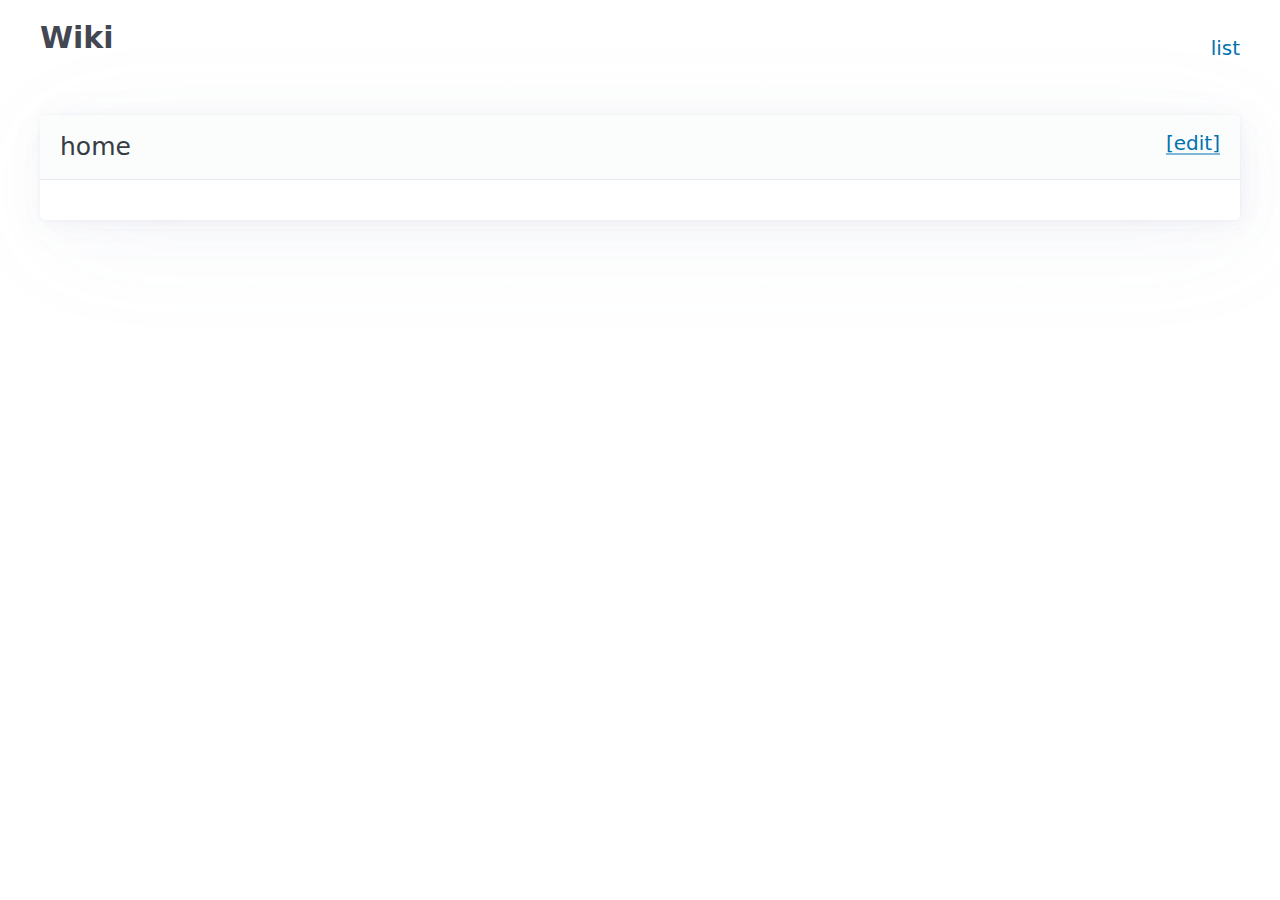
<file: 03_wiki/static/index.html>
<html>
<head>
	<link rel="stylesheet" href="lib/pico.min.css">
	<link rel="stylesheet" href="app.css">
</head>
<body>
	<script src="lib/mithril.js"></script>
	<script src="app.js"></script>
</body>
</html>
</file>
<file: 03_wiki/static/app.css>
body > main > article > header {
	display: flex;
	justify-content: space-between;
}
body > main > article > header > span {
	font-size: 25px;
	font-style: bold;
}
</file>
<file: 03_wiki/static/lib/pico.min.css>
@charset "UTF-8";/*!
 * Pico CSS ✨ v2.0.6 (https://picocss.com)
 * Copyright 2019-2024 - Licensed under MIT
 */:root{--pico-font-family-emoji:"Apple Color Emoji","Segoe UI Emoji","Segoe UI Symbol","Noto Color Emoji";--pico-font-family-sans-serif:system-ui,"Segoe UI",Roboto,Oxygen,Ubuntu,Cantarell,Helvetica,Arial,"Helvetica Neue",sans-serif,var(--pico-font-family-emoji);--pico-font-family-monospace:ui-monospace,SFMono-Regular,"SF Mono",Menlo,Consolas,"Liberation Mono",monospace,var(--pico-font-family-emoji);--pico-font-family:var(--pico-font-family-sans-serif);--pico-line-height:1.5;--pico-font-weight:400;--pico-font-size:100%;--pico-text-underline-offset:0.1rem;--pico-border-radius:0.25rem;--pico-border-width:0.0625rem;--pico-outline-width:0.125rem;--pico-transition:0.2s ease-in-out;--pico-spacing:1rem;--pico-typography-spacing-vertical:1rem;--pico-block-spacing-vertical:var(--pico-spacing);--pico-block-spacing-horizontal:var(--pico-spacing);--pico-grid-column-gap:var(--pico-spacing);--pico-grid-row-gap:var(--pico-spacing);--pico-form-element-spacing-vertical:0.75rem;--pico-form-element-spacing-horizontal:1rem;--pico-group-box-shadow:0 0 0 rgba(0, 0, 0, 0);--pico-group-box-shadow-focus-with-button:0 0 0 var(--pico-outline-width) var(--pico-primary-focus);--pico-group-box-shadow-focus-with-input:0 0 0 0.0625rem var(--pico-form-element-border-color);--pico-modal-overlay-backdrop-filter:blur(0.375rem);--pico-nav-element-spacing-vertical:1rem;--pico-nav-element-spacing-horizontal:0.5rem;--pico-nav-link-spacing-vertical:0.5rem;--pico-nav-link-spacing-horizontal:0.5rem;--pico-nav-breadcrumb-divider:">";--pico-icon-checkbox:url("data:image/svg+xml,%3Csvg xmlns='http://www.w3.org/2000/svg' width='24' height='24' viewBox='0 0 24 24' fill='none' stroke='rgb(255, 255, 255)' stroke-width='4' stroke-linecap='round' stroke-linejoin='round'%3E%3Cpolyline points='20 6 9 17 4 12'%3E%3C/polyline%3E%3C/svg%3E");--pico-icon-minus:url("data:image/svg+xml,%3Csvg xmlns='http://www.w3.org/2000/svg' width='24' height='24' viewBox='0 0 24 24' fill='none' stroke='rgb(255, 255, 255)' stroke-width='4' stroke-linecap='round' stroke-linejoin='round'%3E%3Cline x1='5' y1='12' x2='19' y2='12'%3E%3C/line%3E%3C/svg%3E");--pico-icon-chevron:url("data:image/svg+xml,%3Csvg xmlns='http://www.w3.org/2000/svg' width='24' height='24' viewBox='0 0 24 24' fill='none' stroke='rgb(136, 145, 164)' stroke-width='2' stroke-linecap='round' stroke-linejoin='round'%3E%3Cpolyline points='6 9 12 15 18 9'%3E%3C/polyline%3E%3C/svg%3E");--pico-icon-date:url("data:image/svg+xml,%3Csvg xmlns='http://www.w3.org/2000/svg' width='24' height='24' viewBox='0 0 24 24' fill='none' stroke='rgb(136, 145, 164)' stroke-width='2' stroke-linecap='round' stroke-linejoin='round'%3E%3Crect x='3' y='4' width='18' height='18' rx='2' ry='2'%3E%3C/rect%3E%3Cline x1='16' y1='2' x2='16' y2='6'%3E%3C/line%3E%3Cline x1='8' y1='2' x2='8' y2='6'%3E%3C/line%3E%3Cline x1='3' y1='10' x2='21' y2='10'%3E%3C/line%3E%3C/svg%3E");--pico-icon-time:url("data:image/svg+xml,%3Csvg xmlns='http://www.w3.org/2000/svg' width='24' height='24' viewBox='0 0 24 24' fill='none' stroke='rgb(136, 145, 164)' stroke-width='2' stroke-linecap='round' stroke-linejoin='round'%3E%3Ccircle cx='12' cy='12' r='10'%3E%3C/circle%3E%3Cpolyline points='12 6 12 12 16 14'%3E%3C/polyline%3E%3C/svg%3E");--pico-icon-search:url("data:image/svg+xml,%3Csvg xmlns='http://www.w3.org/2000/svg' width='24' height='24' viewBox='0 0 24 24' fill='none' stroke='rgb(136, 145, 164)' stroke-width='1.5' stroke-linecap='round' stroke-linejoin='round'%3E%3Ccircle cx='11' cy='11' r='8'%3E%3C/circle%3E%3Cline x1='21' y1='21' x2='16.65' y2='16.65'%3E%3C/line%3E%3C/svg%3E");--pico-icon-close:url("data:image/svg+xml,%3Csvg xmlns='http://www.w3.org/2000/svg' width='24' height='24' viewBox='0 0 24 24' fill='none' stroke='rgb(136, 145, 164)' stroke-width='3' stroke-linecap='round' stroke-linejoin='round'%3E%3Cline x1='18' y1='6' x2='6' y2='18'%3E%3C/line%3E%3Cline x1='6' y1='6' x2='18' y2='18'%3E%3C/line%3E%3C/svg%3E");--pico-icon-loading:url("data:image/svg+xml,%3Csvg fill='none' height='24' width='24' viewBox='0 0 24 24' xmlns='http://www.w3.org/2000/svg' %3E%3Cstyle%3E g %7B animation: rotate 2s linear infinite; transform-origin: center center; %7D circle %7B stroke-dasharray: 75,100; stroke-dashoffset: -5; animation: dash 1.5s ease-in-out infinite; stroke-linecap: round; %7D @keyframes rotate %7B 0%25 %7B transform: rotate(0deg); %7D 100%25 %7B transform: rotate(360deg); %7D %7D @keyframes dash %7B 0%25 %7B stroke-dasharray: 1,100; stroke-dashoffset: 0; %7D 50%25 %7B stroke-dasharray: 44.5,100; stroke-dashoffset: -17.5; %7D 100%25 %7B stroke-dasharray: 44.5,100; stroke-dashoffset: -62; %7D %7D %3C/style%3E%3Cg%3E%3Ccircle cx='12' cy='12' r='10' fill='none' stroke='rgb(136, 145, 164)' stroke-width='4' /%3E%3C/g%3E%3C/svg%3E")}@media (min-width:576px){:root{--pico-font-size:106.25%}}@media (min-width:768px){:root{--pico-font-size:112.5%}}@media (min-width:1024px){:root{--pico-font-size:118.75%}}@media (min-width:1280px){:root{--pico-font-size:125%}}@media (min-width:1536px){:root{--pico-font-size:131.25%}}a{--pico-text-decoration:underline}a.contrast,a.secondary{--pico-text-decoration:underline}small{--pico-font-size:0.875em}h1,h2,h3,h4,h5,h6{--pico-font-weight:700}h1{--pico-font-size:2rem;--pico-line-height:1.125;--pico-typography-spacing-top:3rem}h2{--pico-font-size:1.75rem;--pico-line-height:1.15;--pico-typography-spacing-top:2.625rem}h3{--pico-font-size:1.5rem;--pico-line-height:1.175;--pico-typography-spacing-top:2.25rem}h4{--pico-font-size:1.25rem;--pico-line-height:1.2;--pico-typography-spacing-top:1.874rem}h5{--pico-font-size:1.125rem;--pico-line-height:1.225;--pico-typography-spacing-top:1.6875rem}h6{--pico-font-size:1rem;--pico-line-height:1.25;--pico-typography-spacing-top:1.5rem}tfoot td,tfoot th,thead td,thead th{--pico-font-weight:600;--pico-border-width:0.1875rem}code,kbd,pre,samp{--pico-font-family:var(--pico-font-family-monospace)}kbd{--pico-font-weight:bolder}:where(select,textarea),input:not([type=submit],[type=button],[type=reset],[type=checkbox],[type=radio],[type=file]){--pico-outline-width:0.0625rem}[type=search]{--pico-border-radius:5rem}[type=checkbox],[type=radio]{--pico-border-width:0.125rem}[type=checkbox][role=switch]{--pico-border-width:0.1875rem}details.dropdown summary:not([role=button]){--pico-outline-width:0.0625rem}nav details.dropdown summary:focus-visible{--pico-outline-width:0.125rem}[role=search]{--pico-border-radius:5rem}[role=group]:has(button.secondary:focus,[type=submit].secondary:focus,[type=button].secondary:focus,[role=button].secondary:focus),[role=search]:has(button.secondary:focus,[type=submit].secondary:focus,[type=button].secondary:focus,[role=button].secondary:focus){--pico-group-box-shadow-focus-with-button:0 0 0 var(--pico-outline-width) var(--pico-secondary-focus)}[role=group]:has(button.contrast:focus,[type=submit].contrast:focus,[type=button].contrast:focus,[role=button].contrast:focus),[role=search]:has(button.contrast:focus,[type=submit].contrast:focus,[type=button].contrast:focus,[role=button].contrast:focus){--pico-group-box-shadow-focus-with-button:0 0 0 var(--pico-outline-width) var(--pico-contrast-focus)}[role=group] [role=button],[role=group] [type=button],[role=group] [type=submit],[role=group] button,[role=search] [role=button],[role=search] [type=button],[role=search] [type=submit],[role=search] button{--pico-form-element-spacing-horizontal:2rem}details summary[role=button]:not(.outline)::after{filter:brightness(0) invert(1)}[aria-busy=true]:not(input,select,textarea):is(button,[type=submit],[type=button],[type=reset],[role=button]):not(.outline)::before{filter:brightness(0) invert(1)}:root:not([data-theme=dark]),[data-theme=light]{--pico-background-color:#fff;--pico-color:#373c44;--pico-text-selection-color:rgba(2, 154, 232, 0.25);--pico-muted-color:#646b79;--pico-muted-border-color:#e7eaf0;--pico-primary:#0172ad;--pico-primary-background:#0172ad;--pico-primary-border:var(--pico-primary-background);--pico-primary-underline:rgba(1, 114, 173, 0.5);--pico-primary-hover:#015887;--pico-primary-hover-background:#02659a;--pico-primary-hover-border:var(--pico-primary-hover-background);--pico-primary-hover-underline:var(--pico-primary-hover);--pico-primary-focus:rgba(2, 154, 232, 0.5);--pico-primary-inverse:#fff;--pico-secondary:#5d6b89;--pico-secondary-background:#525f7a;--pico-secondary-border:var(--pico-secondary-background);--pico-secondary-underline:rgba(93, 107, 137, 0.5);--pico-secondary-hover:#48536b;--pico-secondary-hover-background:#48536b;--pico-secondary-hover-border:var(--pico-secondary-hover-background);--pico-secondary-hover-underline:var(--pico-secondary-hover);--pico-secondary-focus:rgba(93, 107, 137, 0.25);--pico-secondary-inverse:#fff;--pico-contrast:#181c25;--pico-contrast-background:#181c25;--pico-contrast-border:var(--pico-contrast-background);--pico-contrast-underline:rgba(24, 28, 37, 0.5);--pico-contrast-hover:#000;--pico-contrast-hover-background:#000;--pico-contrast-hover-border:var(--pico-contrast-hover-background);--pico-contrast-hover-underline:var(--pico-secondary-hover);--pico-contrast-focus:rgba(93, 107, 137, 0.25);--pico-contrast-inverse:#fff;--pico-box-shadow:0.0145rem 0.029rem 0.174rem rgba(129, 145, 181, 0.01698),0.0335rem 0.067rem 0.402rem rgba(129, 145, 181, 0.024),0.0625rem 0.125rem 0.75rem rgba(129, 145, 181, 0.03),0.1125rem 0.225rem 1.35rem rgba(129, 145, 181, 0.036),0.2085rem 0.417rem 2.502rem rgba(129, 145, 181, 0.04302),0.5rem 1rem 6rem rgba(129, 145, 181, 0.06),0 0 0 0.0625rem rgba(129, 145, 181, 0.015);--pico-h1-color:#2d3138;--pico-h2-color:#373c44;--pico-h3-color:#424751;--pico-h4-color:#4d535e;--pico-h5-color:#5c6370;--pico-h6-color:#646b79;--pico-mark-background-color:#fde7c0;--pico-mark-color:#0f1114;--pico-ins-color:#1d6a54;--pico-del-color:#883935;--pico-blockquote-border-color:var(--pico-muted-border-color);--pico-blockquote-footer-color:var(--pico-muted-color);--pico-button-box-shadow:0 0 0 rgba(0, 0, 0, 0);--pico-button-hover-box-shadow:0 0 0 rgba(0, 0, 0, 0);--pico-table-border-color:var(--pico-muted-border-color);--pico-table-row-stripped-background-color:rgba(111, 120, 135, 0.0375);--pico-code-background-color:#f3f5f7;--pico-code-color:#646b79;--pico-code-kbd-background-color:var(--pico-color);--pico-code-kbd-color:var(--pico-background-color);--pico-form-element-background-color:#fbfcfc;--pico-form-element-selected-background-color:#dfe3eb;--pico-form-element-border-color:#cfd5e2;--pico-form-element-color:#23262c;--pico-form-element-placeholder-color:var(--pico-muted-color);--pico-form-element-active-background-color:#fff;--pico-form-element-active-border-color:var(--pico-primary-border);--pico-form-element-focus-color:var(--pico-primary-border);--pico-form-element-disabled-opacity:0.5;--pico-form-element-invalid-border-color:#b86a6b;--pico-form-element-invalid-active-border-color:#c84f48;--pico-form-element-invalid-focus-color:var(--pico-form-element-invalid-active-border-color);--pico-form-element-valid-border-color:#4c9b8a;--pico-form-element-valid-active-border-color:#279977;--pico-form-element-valid-focus-color:var(--pico-form-element-valid-active-border-color);--pico-switch-background-color:#bfc7d9;--pico-switch-checked-background-color:var(--pico-primary-background);--pico-switch-color:#fff;--pico-switch-thumb-box-shadow:0 0 0 rgba(0, 0, 0, 0);--pico-range-border-color:#dfe3eb;--pico-range-active-border-color:#bfc7d9;--pico-range-thumb-border-color:var(--pico-background-color);--pico-range-thumb-color:var(--pico-secondary-background);--pico-range-thumb-active-color:var(--pico-primary-background);--pico-accordion-border-color:var(--pico-muted-border-color);--pico-accordion-active-summary-color:var(--pico-primary-hover);--pico-accordion-close-summary-color:var(--pico-color);--pico-accordion-open-summary-color:var(--pico-muted-color);--pico-card-background-color:var(--pico-background-color);--pico-card-border-color:var(--pico-muted-border-color);--pico-card-box-shadow:var(--pico-box-shadow);--pico-card-sectioning-background-color:#fbfcfc;--pico-dropdown-background-color:#fff;--pico-dropdown-border-color:#eff1f4;--pico-dropdown-box-shadow:var(--pico-box-shadow);--pico-dropdown-color:var(--pico-color);--pico-dropdown-hover-background-color:#eff1f4;--pico-loading-spinner-opacity:0.5;--pico-modal-overlay-background-color:rgba(232, 234, 237, 0.75);--pico-progress-background-color:#dfe3eb;--pico-progress-color:var(--pico-primary-background);--pico-tooltip-background-color:var(--pico-contrast-background);--pico-tooltip-color:var(--pico-contrast-inverse);--pico-icon-valid:url("data:image/svg+xml,%3Csvg xmlns='http://www.w3.org/2000/svg' width='24' height='24' viewBox='0 0 24 24' fill='none' stroke='rgb(76, 155, 138)' stroke-width='2' stroke-linecap='round' stroke-linejoin='round'%3E%3Cpolyline points='20 6 9 17 4 12'%3E%3C/polyline%3E%3C/svg%3E");--pico-icon-invalid:url("data:image/svg+xml,%3Csvg xmlns='http://www.w3.org/2000/svg' width='24' height='24' viewBox='0 0 24 24' fill='none' stroke='rgb(200, 79, 72)' stroke-width='2' stroke-linecap='round' stroke-linejoin='round'%3E%3Ccircle cx='12' cy='12' r='10'%3E%3C/circle%3E%3Cline x1='12' y1='8' x2='12' y2='12'%3E%3C/line%3E%3Cline x1='12' y1='16' x2='12.01' y2='16'%3E%3C/line%3E%3C/svg%3E");color-scheme:light}:root:not([data-theme=dark]) input:is([type=submit],[type=button],[type=reset],[type=checkbox],[type=radio],[type=file]),[data-theme=light] input:is([type=submit],[type=button],[type=reset],[type=checkbox],[type=radio],[type=file]){--pico-form-element-focus-color:var(--pico-primary-focus)}@media only screen and (prefers-color-scheme:dark){:root:not([data-theme]){--pico-background-color:#13171f;--pico-color:#c2c7d0;--pico-text-selection-color:rgba(1, 170, 255, 0.1875);--pico-muted-color:#7b8495;--pico-muted-border-color:#202632;--pico-primary:#01aaff;--pico-primary-background:#0172ad;--pico-primary-border:var(--pico-primary-background);--pico-primary-underline:rgba(1, 170, 255, 0.5);--pico-primary-hover:#79c0ff;--pico-primary-hover-background:#017fc0;--pico-primary-hover-border:var(--pico-primary-hover-background);--pico-primary-hover-underline:var(--pico-primary-hover);--pico-primary-focus:rgba(1, 170, 255, 0.375);--pico-primary-inverse:#fff;--pico-secondary:#969eaf;--pico-secondary-background:#525f7a;--pico-secondary-border:var(--pico-secondary-background);--pico-secondary-underline:rgba(150, 158, 175, 0.5);--pico-secondary-hover:#b3b9c5;--pico-secondary-hover-background:#5d6b89;--pico-secondary-hover-border:var(--pico-secondary-hover-background);--pico-secondary-hover-underline:var(--pico-secondary-hover);--pico-secondary-focus:rgba(144, 158, 190, 0.25);--pico-secondary-inverse:#fff;--pico-contrast:#dfe3eb;--pico-contrast-background:#eff1f4;--pico-contrast-border:var(--pico-contrast-background);--pico-contrast-underline:rgba(223, 227, 235, 0.5);--pico-contrast-hover:#fff;--pico-contrast-hover-background:#fff;--pico-contrast-hover-border:var(--pico-contrast-hover-background);--pico-contrast-hover-underline:var(--pico-contrast-hover);--pico-contrast-focus:rgba(207, 213, 226, 0.25);--pico-contrast-inverse:#000;--pico-box-shadow:0.0145rem 0.029rem 0.174rem rgba(7, 9, 12, 0.01698),0.0335rem 0.067rem 0.402rem rgba(7, 9, 12, 0.024),0.0625rem 0.125rem 0.75rem rgba(7, 9, 12, 0.03),0.1125rem 0.225rem 1.35rem rgba(7, 9, 12, 0.036),0.2085rem 0.417rem 2.502rem rgba(7, 9, 12, 0.04302),0.5rem 1rem 6rem rgba(7, 9, 12, 0.06),0 0 0 0.0625rem rgba(7, 9, 12, 0.015);--pico-h1-color:#f0f1f3;--pico-h2-color:#e0e3e7;--pico-h3-color:#c2c7d0;--pico-h4-color:#b3b9c5;--pico-h5-color:#a4acba;--pico-h6-color:#8891a4;--pico-mark-background-color:#014063;--pico-mark-color:#fff;--pico-ins-color:#62af9a;--pico-del-color:#ce7e7b;--pico-blockquote-border-color:var(--pico-muted-border-color);--pico-blockquote-footer-color:var(--pico-muted-color);--pico-button-box-shadow:0 0 0 rgba(0, 0, 0, 0);--pico-button-hover-box-shadow:0 0 0 rgba(0, 0, 0, 0);--pico-table-border-color:var(--pico-muted-border-color);--pico-table-row-stripped-background-color:rgba(111, 120, 135, 0.0375);--pico-code-background-color:#1a1f28;--pico-code-color:#8891a4;--pico-code-kbd-background-color:var(--pico-color);--pico-code-kbd-color:var(--pico-background-color);--pico-form-element-background-color:#1c212c;--pico-form-element-selected-background-color:#2a3140;--pico-form-element-border-color:#2a3140;--pico-form-element-color:#e0e3e7;--pico-form-element-placeholder-color:#8891a4;--pico-form-element-active-background-color:#1a1f28;--pico-form-element-active-border-color:var(--pico-primary-border);--pico-form-element-focus-color:var(--pico-primary-border);--pico-form-element-disabled-opacity:0.5;--pico-form-element-invalid-border-color:#964a50;--pico-form-element-invalid-active-border-color:#b7403b;--pico-form-element-invalid-focus-color:var(--pico-form-element-invalid-active-border-color);--pico-form-element-valid-border-color:#2a7b6f;--pico-form-element-valid-active-border-color:#16896a;--pico-form-element-valid-focus-color:var(--pico-form-element-valid-active-border-color);--pico-switch-background-color:#333c4e;--pico-switch-checked-background-color:var(--pico-primary-background);--pico-switch-color:#fff;--pico-switch-thumb-box-shadow:0 0 0 rgba(0, 0, 0, 0);--pico-range-border-color:#202632;--pico-range-active-border-color:#2a3140;--pico-range-thumb-border-color:var(--pico-background-color);--pico-range-thumb-color:var(--pico-secondary-background);--pico-range-thumb-active-color:var(--pico-primary-background);--pico-accordion-border-color:var(--pico-muted-border-color);--pico-accordion-active-summary-color:var(--pico-primary-hover);--pico-accordion-close-summary-color:var(--pico-color);--pico-accordion-open-summary-color:var(--pico-muted-color);--pico-card-background-color:#181c25;--pico-card-border-color:var(--pico-card-background-color);--pico-card-box-shadow:var(--pico-box-shadow);--pico-card-sectioning-background-color:#1a1f28;--pico-dropdown-background-color:#181c25;--pico-dropdown-border-color:#202632;--pico-dropdown-box-shadow:var(--pico-box-shadow);--pico-dropdown-color:var(--pico-color);--pico-dropdown-hover-background-color:#202632;--pico-loading-spinner-opacity:0.5;--pico-modal-overlay-background-color:rgba(8, 9, 10, 0.75);--pico-progress-background-color:#202632;--pico-progress-color:var(--pico-primary-background);--pico-tooltip-background-color:var(--pico-contrast-background);--pico-tooltip-color:var(--pico-contrast-inverse);--pico-icon-valid:url("data:image/svg+xml,%3Csvg xmlns='http://www.w3.org/2000/svg' width='24' height='24' viewBox='0 0 24 24' fill='none' stroke='rgb(42, 123, 111)' stroke-width='2' stroke-linecap='round' stroke-linejoin='round'%3E%3Cpolyline points='20 6 9 17 4 12'%3E%3C/polyline%3E%3C/svg%3E");--pico-icon-invalid:url("data:image/svg+xml,%3Csvg xmlns='http://www.w3.org/2000/svg' width='24' height='24' viewBox='0 0 24 24' fill='none' stroke='rgb(150, 74, 80)' stroke-width='2' stroke-linecap='round' stroke-linejoin='round'%3E%3Ccircle cx='12' cy='12' r='10'%3E%3C/circle%3E%3Cline x1='12' y1='8' x2='12' y2='12'%3E%3C/line%3E%3Cline x1='12' y1='16' x2='12.01' y2='16'%3E%3C/line%3E%3C/svg%3E");color-scheme:dark}:root:not([data-theme]) input:is([type=submit],[type=button],[type=reset],[type=checkbox],[type=radio],[type=file]){--pico-form-element-focus-color:var(--pico-primary-focus)}:root:not([data-theme]) details summary[role=button].contrast:not(.outline)::after{filter:brightness(0)}:root:not([data-theme]) [aria-busy=true]:not(input,select,textarea).contrast:is(button,[type=submit],[type=button],[type=reset],[role=button]):not(.outline)::before{filter:brightness(0)}}[data-theme=dark]{--pico-background-color:#13171f;--pico-color:#c2c7d0;--pico-text-selection-color:rgba(1, 170, 255, 0.1875);--pico-muted-color:#7b8495;--pico-muted-border-color:#202632;--pico-primary:#01aaff;--pico-primary-background:#0172ad;--pico-primary-border:var(--pico-primary-background);--pico-primary-underline:rgba(1, 170, 255, 0.5);--pico-primary-hover:#79c0ff;--pico-primary-hover-background:#017fc0;--pico-primary-hover-border:var(--pico-primary-hover-background);--pico-primary-hover-underline:var(--pico-primary-hover);--pico-primary-focus:rgba(1, 170, 255, 0.375);--pico-primary-inverse:#fff;--pico-secondary:#969eaf;--pico-secondary-background:#525f7a;--pico-secondary-border:var(--pico-secondary-background);--pico-secondary-underline:rgba(150, 158, 175, 0.5);--pico-secondary-hover:#b3b9c5;--pico-secondary-hover-background:#5d6b89;--pico-secondary-hover-border:var(--pico-secondary-hover-background);--pico-secondary-hover-underline:var(--pico-secondary-hover);--pico-secondary-focus:rgba(144, 158, 190, 0.25);--pico-secondary-inverse:#fff;--pico-contrast:#dfe3eb;--pico-contrast-background:#eff1f4;--pico-contrast-border:var(--pico-contrast-background);--pico-contrast-underline:rgba(223, 227, 235, 0.5);--pico-contrast-hover:#fff;--pico-contrast-hover-background:#fff;--pico-contrast-hover-border:var(--pico-contrast-hover-background);--pico-contrast-hover-underline:var(--pico-contrast-hover);--pico-contrast-focus:rgba(207, 213, 226, 0.25);--pico-contrast-inverse:#000;--pico-box-shadow:0.0145rem 0.029rem 0.174rem rgba(7, 9, 12, 0.01698),0.0335rem 0.067rem 0.402rem rgba(7, 9, 12, 0.024),0.0625rem 0.125rem 0.75rem rgba(7, 9, 12, 0.03),0.1125rem 0.225rem 1.35rem rgba(7, 9, 12, 0.036),0.2085rem 0.417rem 2.502rem rgba(7, 9, 12, 0.04302),0.5rem 1rem 6rem rgba(7, 9, 12, 0.06),0 0 0 0.0625rem rgba(7, 9, 12, 0.015);--pico-h1-color:#f0f1f3;--pico-h2-color:#e0e3e7;--pico-h3-color:#c2c7d0;--pico-h4-color:#b3b9c5;--pico-h5-color:#a4acba;--pico-h6-color:#8891a4;--pico-mark-background-color:#014063;--pico-mark-color:#fff;--pico-ins-color:#62af9a;--pico-del-color:#ce7e7b;--pico-blockquote-border-color:var(--pico-muted-border-color);--pico-blockquote-footer-color:var(--pico-muted-color);--pico-button-box-shadow:0 0 0 rgba(0, 0, 0, 0);--pico-button-hover-box-shadow:0 0 0 rgba(0, 0, 0, 0);--pico-table-border-color:var(--pico-muted-border-color);--pico-table-row-stripped-background-color:rgba(111, 120, 135, 0.0375);--pico-code-background-color:#1a1f28;--pico-code-color:#8891a4;--pico-code-kbd-background-color:var(--pico-color);--pico-code-kbd-color:var(--pico-background-color);--pico-form-element-background-color:#1c212c;--pico-form-element-selected-background-color:#2a3140;--pico-form-element-border-color:#2a3140;--pico-form-element-color:#e0e3e7;--pico-form-element-placeholder-color:#8891a4;--pico-form-element-active-background-color:#1a1f28;--pico-form-element-active-border-color:var(--pico-primary-border);--pico-form-element-focus-color:var(--pico-primary-border);--pico-form-element-disabled-opacity:0.5;--pico-form-element-invalid-border-color:#964a50;--pico-form-element-invalid-active-border-color:#b7403b;--pico-form-element-invalid-focus-color:var(--pico-form-element-invalid-active-border-color);--pico-form-element-valid-border-color:#2a7b6f;--pico-form-element-valid-active-border-color:#16896a;--pico-form-element-valid-focus-color:var(--pico-form-element-valid-active-border-color);--pico-switch-background-color:#333c4e;--pico-switch-checked-background-color:var(--pico-primary-background);--pico-switch-color:#fff;--pico-switch-thumb-box-shadow:0 0 0 rgba(0, 0, 0, 0);--pico-range-border-color:#202632;--pico-range-active-border-color:#2a3140;--pico-range-thumb-border-color:var(--pico-background-color);--pico-range-thumb-color:var(--pico-secondary-background);--pico-range-thumb-active-color:var(--pico-primary-background);--pico-accordion-border-color:var(--pico-muted-border-color);--pico-accordion-active-summary-color:var(--pico-primary-hover);--pico-accordion-close-summary-color:var(--pico-color);--pico-accordion-open-summary-color:var(--pico-muted-color);--pico-card-background-color:#181c25;--pico-card-border-color:var(--pico-card-background-color);--pico-card-box-shadow:var(--pico-box-shadow);--pico-card-sectioning-background-color:#1a1f28;--pico-dropdown-background-color:#181c25;--pico-dropdown-border-color:#202632;--pico-dropdown-box-shadow:var(--pico-box-shadow);--pico-dropdown-color:var(--pico-color);--pico-dropdown-hover-background-color:#202632;--pico-loading-spinner-opacity:0.5;--pico-modal-overlay-background-color:rgba(8, 9, 10, 0.75);--pico-progress-background-color:#202632;--pico-progress-color:var(--pico-primary-background);--pico-tooltip-background-color:var(--pico-contrast-background);--pico-tooltip-color:var(--pico-contrast-inverse);--pico-icon-valid:url("data:image/svg+xml,%3Csvg xmlns='http://www.w3.org/2000/svg' width='24' height='24' viewBox='0 0 24 24' fill='none' stroke='rgb(42, 123, 111)' stroke-width='2' stroke-linecap='round' stroke-linejoin='round'%3E%3Cpolyline points='20 6 9 17 4 12'%3E%3C/polyline%3E%3C/svg%3E");--pico-icon-invalid:url("data:image/svg+xml,%3Csvg xmlns='http://www.w3.org/2000/svg' width='24' height='24' viewBox='0 0 24 24' fill='none' stroke='rgb(150, 74, 80)' stroke-width='2' stroke-linecap='round' stroke-linejoin='round'%3E%3Ccircle cx='12' cy='12' r='10'%3E%3C/circle%3E%3Cline x1='12' y1='8' x2='12' y2='12'%3E%3C/line%3E%3Cline x1='12' y1='16' x2='12.01' y2='16'%3E%3C/line%3E%3C/svg%3E");color-scheme:dark}[data-theme=dark] input:is([type=submit],[type=button],[type=reset],[type=checkbox],[type=radio],[type=file]){--pico-form-element-focus-color:var(--pico-primary-focus)}[data-theme=dark] details summary[role=button].contrast:not(.outline)::after{filter:brightness(0)}[data-theme=dark] [aria-busy=true]:not(input,select,textarea).contrast:is(button,[type=submit],[type=button],[type=reset],[role=button]):not(.outline)::before{filter:brightness(0)}[type=checkbox],[type=radio],[type=range],progress{accent-color:var(--pico-primary)}*,::after,::before{box-sizing:border-box;background-repeat:no-repeat}::after,::before{text-decoration:inherit;vertical-align:inherit}:where(:root){-webkit-tap-highlight-color:transparent;-webkit-text-size-adjust:100%;-moz-text-size-adjust:100%;text-size-adjust:100%;background-color:var(--pico-background-color);color:var(--pico-color);font-weight:var(--pico-font-weight);font-size:var(--pico-font-size);line-height:var(--pico-line-height);font-family:var(--pico-font-family);text-underline-offset:var(--pico-text-underline-offset);text-rendering:optimizeLegibility;overflow-wrap:break-word;-moz-tab-size:4;-o-tab-size:4;tab-size:4}body{width:100%;margin:0}main{display:block}body>footer,body>header,body>main{padding-block:var(--pico-block-spacing-vertical)}section{margin-bottom:var(--pico-block-spacing-vertical)}.container,.container-fluid{width:100%;margin-right:auto;margin-left:auto;padding-right:var(--pico-spacing);padding-left:var(--pico-spacing)}@media (min-width:576px){.container{max-width:510px;padding-right:0;padding-left:0}}@media (min-width:768px){.container{max-width:700px}}@media (min-width:1024px){.container{max-width:950px}}@media (min-width:1280px){.container{max-width:1200px}}@media (min-width:1536px){.container{max-width:1450px}}.grid{grid-column-gap:var(--pico-grid-column-gap);grid-row-gap:var(--pico-grid-row-gap);display:grid;grid-template-columns:1fr}@media (min-width:768px){.grid{grid-template-columns:repeat(auto-fit,minmax(0%,1fr))}}.grid>*{min-width:0}.overflow-auto{overflow:auto}b,strong{font-weight:bolder}sub,sup{position:relative;font-size:.75em;line-height:0;vertical-align:baseline}sub{bottom:-.25em}sup{top:-.5em}address,blockquote,dl,ol,p,pre,table,ul{margin-top:0;margin-bottom:var(--pico-typography-spacing-vertical);color:var(--pico-color);font-style:normal;font-weight:var(--pico-font-weight)}h1,h2,h3,h4,h5,h6{margin-top:0;margin-bottom:var(--pico-typography-spacing-vertical);color:var(--pico-color);font-weight:var(--pico-font-weight);font-size:var(--pico-font-size);line-height:var(--pico-line-height);font-family:var(--pico-font-family)}h1{--pico-color:var(--pico-h1-color)}h2{--pico-color:var(--pico-h2-color)}h3{--pico-color:var(--pico-h3-color)}h4{--pico-color:var(--pico-h4-color)}h5{--pico-color:var(--pico-h5-color)}h6{--pico-color:var(--pico-h6-color)}:where(article,address,blockquote,dl,figure,form,ol,p,pre,table,ul)~:is(h1,h2,h3,h4,h5,h6){margin-top:var(--pico-typography-spacing-top)}p{margin-bottom:var(--pico-typography-spacing-vertical)}hgroup{margin-bottom:var(--pico-typography-spacing-vertical)}hgroup>*{margin-top:0;margin-bottom:0}hgroup>:not(:first-child):last-child{--pico-color:var(--pico-muted-color);--pico-font-weight:unset;font-size:1rem}:where(ol,ul) li{margin-bottom:calc(var(--pico-typography-spacing-vertical) * .25)}:where(dl,ol,ul) :where(dl,ol,ul){margin:0;margin-top:calc(var(--pico-typography-spacing-vertical) * .25)}ul li{list-style:square}mark{padding:.125rem .25rem;background-color:var(--pico-mark-background-color);color:var(--pico-mark-color);vertical-align:baseline}blockquote{display:block;margin:var(--pico-typography-spacing-vertical) 0;padding:var(--pico-spacing);border-right:none;border-left:.25rem solid var(--pico-blockquote-border-color);border-inline-start:0.25rem solid var(--pico-blockquote-border-color);border-inline-end:none}blockquote footer{margin-top:calc(var(--pico-typography-spacing-vertical) * .5);color:var(--pico-blockquote-footer-color)}abbr[title]{border-bottom:1px dotted;text-decoration:none;cursor:help}ins{color:var(--pico-ins-color);text-decoration:none}del{color:var(--pico-del-color)}::-moz-selection{background-color:var(--pico-text-selection-color)}::selection{background-color:var(--pico-text-selection-color)}:where(a:not([role=button])),[role=link]{--pico-color:var(--pico-primary);--pico-background-color:transparent;--pico-underline:var(--pico-primary-underline);outline:0;background-color:var(--pico-background-color);color:var(--pico-color);-webkit-text-decoration:var(--pico-text-decoration);text-decoration:var(--pico-text-decoration);text-decoration-color:var(--pico-underline);text-underline-offset:0.125em;transition:background-color var(--pico-transition),color var(--pico-transition),box-shadow var(--pico-transition),-webkit-text-decoration var(--pico-transition);transition:background-color var(--pico-transition),color var(--pico-transition),text-decoration var(--pico-transition),box-shadow var(--pico-transition);transition:background-color var(--pico-transition),color var(--pico-transition),text-decoration var(--pico-transition),box-shadow var(--pico-transition),-webkit-text-decoration var(--pico-transition)}:where(a:not([role=button])):is([aria-current]:not([aria-current=false]),:hover,:active,:focus),[role=link]:is([aria-current]:not([aria-current=false]),:hover,:active,:focus){--pico-color:var(--pico-primary-hover);--pico-underline:var(--pico-primary-hover-underline);--pico-text-decoration:underline}:where(a:not([role=button])):focus-visible,[role=link]:focus-visible{box-shadow:0 0 0 var(--pico-outline-width) var(--pico-primary-focus)}:where(a:not([role=button])).secondary,[role=link].secondary{--pico-color:var(--pico-secondary);--pico-underline:var(--pico-secondary-underline)}:where(a:not([role=button])).secondary:is([aria-current]:not([aria-current=false]),:hover,:active,:focus),[role=link].secondary:is([aria-current]:not([aria-current=false]),:hover,:active,:focus){--pico-color:var(--pico-secondary-hover);--pico-underline:var(--pico-secondary-hover-underline)}:where(a:not([role=button])).contrast,[role=link].contrast{--pico-color:var(--pico-contrast);--pico-underline:var(--pico-contrast-underline)}:where(a:not([role=button])).contrast:is([aria-current]:not([aria-current=false]),:hover,:active,:focus),[role=link].contrast:is([aria-current]:not([aria-current=false]),:hover,:active,:focus){--pico-color:var(--pico-contrast-hover);--pico-underline:var(--pico-contrast-hover-underline)}a[role=button]{display:inline-block}button{margin:0;overflow:visible;font-family:inherit;text-transform:none}[type=button],[type=reset],[type=submit],button{-webkit-appearance:button}[role=button],[type=button],[type=file]::file-selector-button,[type=reset],[type=submit],button{--pico-background-color:var(--pico-primary-background);--pico-border-color:var(--pico-primary-border);--pico-color:var(--pico-primary-inverse);--pico-box-shadow:var(--pico-button-box-shadow, 0 0 0 rgba(0, 0, 0, 0));padding:var(--pico-form-element-spacing-vertical) var(--pico-form-element-spacing-horizontal);border:var(--pico-border-width) solid var(--pico-border-color);border-radius:var(--pico-border-radius);outline:0;background-color:var(--pico-background-color);box-shadow:var(--pico-box-shadow);color:var(--pico-color);font-weight:var(--pico-font-weight);font-size:1rem;line-height:var(--pico-line-height);text-align:center;text-decoration:none;cursor:pointer;-webkit-user-select:none;-moz-user-select:none;user-select:none;transition:background-color var(--pico-transition),border-color var(--pico-transition),color var(--pico-transition),box-shadow var(--pico-transition)}[role=button]:is(:hover,:active,:focus),[role=button]:is([aria-current]:not([aria-current=false])),[type=button]:is(:hover,:active,:focus),[type=button]:is([aria-current]:not([aria-current=false])),[type=file]::file-selector-button:is(:hover,:active,:focus),[type=file]::file-selector-button:is([aria-current]:not([aria-current=false])),[type=reset]:is(:hover,:active,:focus),[type=reset]:is([aria-current]:not([aria-current=false])),[type=submit]:is(:hover,:active,:focus),[type=submit]:is([aria-current]:not([aria-current=false])),button:is(:hover,:active,:focus),button:is([aria-current]:not([aria-current=false])){--pico-background-color:var(--pico-primary-hover-background);--pico-border-color:var(--pico-primary-hover-border);--pico-box-shadow:var(--pico-button-hover-box-shadow, 0 0 0 rgba(0, 0, 0, 0));--pico-color:var(--pico-primary-inverse)}[role=button]:focus,[role=button]:is([aria-current]:not([aria-current=false])):focus,[type=button]:focus,[type=button]:is([aria-current]:not([aria-current=false])):focus,[type=file]::file-selector-button:focus,[type=file]::file-selector-button:is([aria-current]:not([aria-current=false])):focus,[type=reset]:focus,[type=reset]:is([aria-current]:not([aria-current=false])):focus,[type=submit]:focus,[type=submit]:is([aria-current]:not([aria-current=false])):focus,button:focus,button:is([aria-current]:not([aria-current=false])):focus{--pico-box-shadow:var(--pico-button-hover-box-shadow, 0 0 0 rgba(0, 0, 0, 0)),0 0 0 var(--pico-outline-width) var(--pico-primary-focus)}[type=button],[type=reset],[type=submit]{margin-bottom:var(--pico-spacing)}:is(button,[type=submit],[type=button],[role=button]).secondary,[type=file]::file-selector-button,[type=reset]{--pico-background-color:var(--pico-secondary-background);--pico-border-color:var(--pico-secondary-border);--pico-color:var(--pico-secondary-inverse);cursor:pointer}:is(button,[type=submit],[type=button],[role=button]).secondary:is([aria-current]:not([aria-current=false]),:hover,:active,:focus),[type=file]::file-selector-button:is([aria-current]:not([aria-current=false]),:hover,:active,:focus),[type=reset]:is([aria-current]:not([aria-current=false]),:hover,:active,:focus){--pico-background-color:var(--pico-secondary-hover-background);--pico-border-color:var(--pico-secondary-hover-border);--pico-color:var(--pico-secondary-inverse)}:is(button,[type=submit],[type=button],[role=button]).secondary:focus,:is(button,[type=submit],[type=button],[role=button]).secondary:is([aria-current]:not([aria-current=false])):focus,[type=file]::file-selector-button:focus,[type=file]::file-selector-button:is([aria-current]:not([aria-current=false])):focus,[type=reset]:focus,[type=reset]:is([aria-current]:not([aria-current=false])):focus{--pico-box-shadow:var(--pico-button-hover-box-shadow, 0 0 0 rgba(0, 0, 0, 0)),0 0 0 var(--pico-outline-width) var(--pico-secondary-focus)}:is(button,[type=submit],[type=button],[role=button]).contrast{--pico-background-color:var(--pico-contrast-background);--pico-border-color:var(--pico-contrast-border);--pico-color:var(--pico-contrast-inverse)}:is(button,[type=submit],[type=button],[role=button]).contrast:is([aria-current]:not([aria-current=false]),:hover,:active,:focus){--pico-background-color:var(--pico-contrast-hover-background);--pico-border-color:var(--pico-contrast-hover-border);--pico-color:var(--pico-contrast-inverse)}:is(button,[type=submit],[type=button],[role=button]).contrast:focus,:is(button,[type=submit],[type=button],[role=button]).contrast:is([aria-current]:not([aria-current=false])):focus{--pico-box-shadow:var(--pico-button-hover-box-shadow, 0 0 0 rgba(0, 0, 0, 0)),0 0 0 var(--pico-outline-width) var(--pico-contrast-focus)}:is(button,[type=submit],[type=button],[role=button]).outline,[type=reset].outline{--pico-background-color:transparent;--pico-color:var(--pico-primary);--pico-border-color:var(--pico-primary)}:is(button,[type=submit],[type=button],[role=button]).outline:is([aria-current]:not([aria-current=false]),:hover,:active,:focus),[type=reset].outline:is([aria-current]:not([aria-current=false]),:hover,:active,:focus){--pico-background-color:transparent;--pico-color:var(--pico-primary-hover);--pico-border-color:var(--pico-primary-hover)}:is(button,[type=submit],[type=button],[role=button]).outline.secondary,[type=reset].outline{--pico-color:var(--pico-secondary);--pico-border-color:var(--pico-secondary)}:is(button,[type=submit],[type=button],[role=button]).outline.secondary:is([aria-current]:not([aria-current=false]),:hover,:active,:focus),[type=reset].outline:is([aria-current]:not([aria-current=false]),:hover,:active,:focus){--pico-color:var(--pico-secondary-hover);--pico-border-color:var(--pico-secondary-hover)}:is(button,[type=submit],[type=button],[role=button]).outline.contrast{--pico-color:var(--pico-contrast);--pico-border-color:var(--pico-contrast)}:is(button,[type=submit],[type=button],[role=button]).outline.contrast:is([aria-current]:not([aria-current=false]),:hover,:active,:focus){--pico-color:var(--pico-contrast-hover);--pico-border-color:var(--pico-contrast-hover)}:where(button,[type=submit],[type=reset],[type=button],[role=button])[disabled],:where(fieldset[disabled]) :is(button,[type=submit],[type=button],[type=reset],[role=button]){opacity:.5;pointer-events:none}:where(table){width:100%;border-collapse:collapse;border-spacing:0;text-indent:0}td,th{padding:calc(var(--pico-spacing)/ 2) var(--pico-spacing);border-bottom:var(--pico-border-width) solid var(--pico-table-border-color);background-color:var(--pico-background-color);color:var(--pico-color);font-weight:var(--pico-font-weight);text-align:left;text-align:start}tfoot td,tfoot th{border-top:var(--pico-border-width) solid var(--pico-table-border-color);border-bottom:0}table.striped tbody tr:nth-child(odd) td,table.striped tbody tr:nth-child(odd) th{background-color:var(--pico-table-row-stripped-background-color)}:where(audio,canvas,iframe,img,svg,video){vertical-align:middle}audio,video{display:inline-block}audio:not([controls]){display:none;height:0}:where(iframe){border-style:none}img{max-width:100%;height:auto;border-style:none}:where(svg:not([fill])){fill:currentColor}svg:not(:root){overflow:hidden}code,kbd,pre,samp{font-size:.875em;font-family:var(--pico-font-family)}pre code{font-size:inherit;font-family:inherit}pre{-ms-overflow-style:scrollbar;overflow:auto}code,kbd,pre{border-radius:var(--pico-border-radius);background:var(--pico-code-background-color);color:var(--pico-code-color);font-weight:var(--pico-font-weight);line-height:initial}code,kbd{display:inline-block;padding:.375rem}pre{display:block;margin-bottom:var(--pico-spacing);overflow-x:auto}pre>code{display:block;padding:var(--pico-spacing);background:0 0;line-height:var(--pico-line-height)}kbd{background-color:var(--pico-code-kbd-background-color);color:var(--pico-code-kbd-color);vertical-align:baseline}figure{display:block;margin:0;padding:0}figure figcaption{padding:calc(var(--pico-spacing) * .5) 0;color:var(--pico-muted-color)}hr{height:0;margin:var(--pico-typography-spacing-vertical) 0;border:0;border-top:1px solid var(--pico-muted-border-color);color:inherit}[hidden],template{display:none!important}canvas{display:inline-block}input,optgroup,select,textarea{margin:0;font-size:1rem;line-height:var(--pico-line-height);font-family:inherit;letter-spacing:inherit}input{overflow:visible}select{text-transform:none}legend{max-width:100%;padding:0;color:inherit;white-space:normal}textarea{overflow:auto}[type=checkbox],[type=radio]{padding:0}::-webkit-inner-spin-button,::-webkit-outer-spin-button{height:auto}[type=search]{-webkit-appearance:textfield;outline-offset:-2px}[type=search]::-webkit-search-decoration{-webkit-appearance:none}::-webkit-file-upload-button{-webkit-appearance:button;font:inherit}::-moz-focus-inner{padding:0;border-style:none}:-moz-focusring{outline:0}:-moz-ui-invalid{box-shadow:none}::-ms-expand{display:none}[type=file],[type=range]{padding:0;border-width:0}input:not([type=checkbox],[type=radio],[type=range]){height:calc(1rem * var(--pico-line-height) + var(--pico-form-element-spacing-vertical) * 2 + var(--pico-border-width) * 2)}fieldset{width:100%;margin:0;margin-bottom:var(--pico-spacing);padding:0;border:0}fieldset legend,label{display:block;margin-bottom:calc(var(--pico-spacing) * .375);color:var(--pico-color);font-weight:var(--pico-form-label-font-weight,var(--pico-font-weight))}fieldset legend{margin-bottom:calc(var(--pico-spacing) * .5)}button[type=submit],input:not([type=checkbox],[type=radio]),select,textarea{width:100%}input:not([type=checkbox],[type=radio],[type=range],[type=file]),select,textarea{-webkit-appearance:none;-moz-appearance:none;appearance:none;padding:var(--pico-form-element-spacing-vertical) var(--pico-form-element-spacing-horizontal)}input,select,textarea{--pico-background-color:var(--pico-form-element-background-color);--pico-border-color:var(--pico-form-element-border-color);--pico-color:var(--pico-form-element-color);--pico-box-shadow:none;border:var(--pico-border-width) solid var(--pico-border-color);border-radius:var(--pico-border-radius);outline:0;background-color:var(--pico-background-color);box-shadow:var(--pico-box-shadow);color:var(--pico-color);font-weight:var(--pico-font-weight);transition:background-color var(--pico-transition),border-color var(--pico-transition),color var(--pico-transition),box-shadow var(--pico-transition)}:where(select,textarea):not([readonly]):is(:active,:focus),input:not([type=submit],[type=button],[type=reset],[type=checkbox],[type=radio],[readonly]):is(:active,:focus){--pico-background-color:var(--pico-form-element-active-background-color)}:where(select,textarea):not([readonly]):is(:active,:focus),input:not([type=submit],[type=button],[type=reset],[role=switch],[readonly]):is(:active,:focus){--pico-border-color:var(--pico-form-element-active-border-color)}:where(select,textarea):not([readonly]):focus,input:not([type=submit],[type=button],[type=reset],[type=range],[type=file],[readonly]):focus{--pico-box-shadow:0 0 0 var(--pico-outline-width) var(--pico-form-element-focus-color)}:where(fieldset[disabled]) :is(input:not([type=submit],[type=button],[type=reset]),select,textarea),input:not([type=submit],[type=button],[type=reset])[disabled],label[aria-disabled=true],select[disabled],textarea[disabled]{opacity:var(--pico-form-element-disabled-opacity);pointer-events:none}label[aria-disabled=true] input[disabled]{opacity:1}:where(input,select,textarea):not([type=checkbox],[type=radio],[type=date],[type=datetime-local],[type=month],[type=time],[type=week],[type=range])[aria-invalid]{padding-right:calc(var(--pico-form-element-spacing-horizontal) + 1.5rem)!important;padding-left:var(--pico-form-element-spacing-horizontal);padding-inline-start:var(--pico-form-element-spacing-horizontal)!important;padding-inline-end:calc(var(--pico-form-element-spacing-horizontal) + 1.5rem)!important;background-position:center right .75rem;background-size:1rem auto;background-repeat:no-repeat}:where(input,select,textarea):not([type=checkbox],[type=radio],[type=date],[type=datetime-local],[type=month],[type=time],[type=week],[type=range])[aria-invalid=false]:not(select){background-image:var(--pico-icon-valid)}:where(input,select,textarea):not([type=checkbox],[type=radio],[type=date],[type=datetime-local],[type=month],[type=time],[type=week],[type=range])[aria-invalid=true]:not(select){background-image:var(--pico-icon-invalid)}:where(input,select,textarea)[aria-invalid=false]{--pico-border-color:var(--pico-form-element-valid-border-color)}:where(input,select,textarea)[aria-invalid=false]:is(:active,:focus){--pico-border-color:var(--pico-form-element-valid-active-border-color)!important}:where(input,select,textarea)[aria-invalid=false]:is(:active,:focus):not([type=checkbox],[type=radio]){--pico-box-shadow:0 0 0 var(--pico-outline-width) var(--pico-form-element-valid-focus-color)!important}:where(input,select,textarea)[aria-invalid=true]{--pico-border-color:var(--pico-form-element-invalid-border-color)}:where(input,select,textarea)[aria-invalid=true]:is(:active,:focus){--pico-border-color:var(--pico-form-element-invalid-active-border-color)!important}:where(input,select,textarea)[aria-invalid=true]:is(:active,:focus):not([type=checkbox],[type=radio]){--pico-box-shadow:0 0 0 var(--pico-outline-width) var(--pico-form-element-invalid-focus-color)!important}[dir=rtl] :where(input,select,textarea):not([type=checkbox],[type=radio]):is([aria-invalid],[aria-invalid=true],[aria-invalid=false]){background-position:center left .75rem}input::-webkit-input-placeholder,input::placeholder,select:invalid,textarea::-webkit-input-placeholder,textarea::placeholder{color:var(--pico-form-element-placeholder-color);opacity:1}input:not([type=checkbox],[type=radio]),select,textarea{margin-bottom:var(--pico-spacing)}select::-ms-expand{border:0;background-color:transparent}select:not([multiple],[size]){padding-right:calc(var(--pico-form-element-spacing-horizontal) + 1.5rem);padding-left:var(--pico-form-element-spacing-horizontal);padding-inline-start:var(--pico-form-element-spacing-horizontal);padding-inline-end:calc(var(--pico-form-element-spacing-horizontal) + 1.5rem);background-image:var(--pico-icon-chevron);background-position:center right .75rem;background-size:1rem auto;background-repeat:no-repeat}select[multiple] option:checked{background:var(--pico-form-element-selected-background-color);color:var(--pico-form-element-color)}[dir=rtl] select:not([multiple],[size]){background-position:center left .75rem}textarea{display:block;resize:vertical}textarea[aria-invalid]{--pico-icon-height:calc(1rem * var(--pico-line-height) + var(--pico-form-element-spacing-vertical) * 2 + var(--pico-border-width) * 2);background-position:top right .75rem!important;background-size:1rem var(--pico-icon-height)!important}:where(input,select,textarea,fieldset,.grid)+small{display:block;width:100%;margin-top:calc(var(--pico-spacing) * -.75);margin-bottom:var(--pico-spacing);color:var(--pico-muted-color)}:where(input,select,textarea,fieldset,.grid)[aria-invalid=false]+small{color:var(--pico-ins-color)}:where(input,select,textarea,fieldset,.grid)[aria-invalid=true]+small{color:var(--pico-del-color)}label>:where(input,select,textarea){margin-top:calc(var(--pico-spacing) * .25)}label:has([type=checkbox],[type=radio]){width:-moz-fit-content;width:fit-content;cursor:pointer}[type=checkbox],[type=radio]{-webkit-appearance:none;-moz-appearance:none;appearance:none;width:1.25em;height:1.25em;margin-top:-.125em;margin-inline-end:.5em;border-width:var(--pico-border-width);vertical-align:middle;cursor:pointer}[type=checkbox]::-ms-check,[type=radio]::-ms-check{display:none}[type=checkbox]:checked,[type=checkbox]:checked:active,[type=checkbox]:checked:focus,[type=radio]:checked,[type=radio]:checked:active,[type=radio]:checked:focus{--pico-background-color:var(--pico-primary-background);--pico-border-color:var(--pico-primary-border);background-image:var(--pico-icon-checkbox);background-position:center;background-size:.75em auto;background-repeat:no-repeat}[type=checkbox]~label,[type=radio]~label{display:inline-block;margin-bottom:0;cursor:pointer}[type=checkbox]~label:not(:last-of-type),[type=radio]~label:not(:last-of-type){margin-inline-end:1em}[type=checkbox]:indeterminate{--pico-background-color:var(--pico-primary-background);--pico-border-color:var(--pico-primary-border);background-image:var(--pico-icon-minus);background-position:center;background-size:.75em auto;background-repeat:no-repeat}[type=radio]{border-radius:50%}[type=radio]:checked,[type=radio]:checked:active,[type=radio]:checked:focus{--pico-background-color:var(--pico-primary-inverse);border-width:.35em;background-image:none}[type=checkbox][role=switch]{--pico-background-color:var(--pico-switch-background-color);--pico-color:var(--pico-switch-color);width:2.25em;height:1.25em;border:var(--pico-border-width) solid var(--pico-border-color);border-radius:1.25em;background-color:var(--pico-background-color);line-height:1.25em}[type=checkbox][role=switch]:not([aria-invalid]){--pico-border-color:var(--pico-switch-background-color)}[type=checkbox][role=switch]:before{display:block;aspect-ratio:1;height:100%;border-radius:50%;background-color:var(--pico-color);box-shadow:var(--pico-switch-thumb-box-shadow);content:"";transition:margin .1s ease-in-out}[type=checkbox][role=switch]:focus{--pico-background-color:var(--pico-switch-background-color);--pico-border-color:var(--pico-switch-background-color)}[type=checkbox][role=switch]:checked{--pico-background-color:var(--pico-switch-checked-background-color);--pico-border-color:var(--pico-switch-checked-background-color);background-image:none}[type=checkbox][role=switch]:checked::before{margin-inline-start:calc(2.25em - 1.25em)}[type=checkbox][role=switch][disabled]{--pico-background-color:var(--pico-border-color)}[type=checkbox][aria-invalid=false]:checked,[type=checkbox][aria-invalid=false]:checked:active,[type=checkbox][aria-invalid=false]:checked:focus,[type=checkbox][role=switch][aria-invalid=false]:checked,[type=checkbox][role=switch][aria-invalid=false]:checked:active,[type=checkbox][role=switch][aria-invalid=false]:checked:focus{--pico-background-color:var(--pico-form-element-valid-border-color)}[type=checkbox]:checked:active[aria-invalid=true],[type=checkbox]:checked:focus[aria-invalid=true],[type=checkbox]:checked[aria-invalid=true],[type=checkbox][role=switch]:checked:active[aria-invalid=true],[type=checkbox][role=switch]:checked:focus[aria-invalid=true],[type=checkbox][role=switch]:checked[aria-invalid=true]{--pico-background-color:var(--pico-form-element-invalid-border-color)}[type=checkbox][aria-invalid=false]:checked,[type=checkbox][aria-invalid=false]:checked:active,[type=checkbox][aria-invalid=false]:checked:focus,[type=checkbox][role=switch][aria-invalid=false]:checked,[type=checkbox][role=switch][aria-invalid=false]:checked:active,[type=checkbox][role=switch][aria-invalid=false]:checked:focus,[type=radio][aria-invalid=false]:checked,[type=radio][aria-invalid=false]:checked:active,[type=radio][aria-invalid=false]:checked:focus{--pico-border-color:var(--pico-form-element-valid-border-color)}[type=checkbox]:checked:active[aria-invalid=true],[type=checkbox]:checked:focus[aria-invalid=true],[type=checkbox]:checked[aria-invalid=true],[type=checkbox][role=switch]:checked:active[aria-invalid=true],[type=checkbox][role=switch]:checked:focus[aria-invalid=true],[type=checkbox][role=switch]:checked[aria-invalid=true],[type=radio]:checked:active[aria-invalid=true],[type=radio]:checked:focus[aria-invalid=true],[type=radio]:checked[aria-invalid=true]{--pico-border-color:var(--pico-form-element-invalid-border-color)}[type=color]::-webkit-color-swatch-wrapper{padding:0}[type=color]::-moz-focus-inner{padding:0}[type=color]::-webkit-color-swatch{border:0;border-radius:calc(var(--pico-border-radius) * .5)}[type=color]::-moz-color-swatch{border:0;border-radius:calc(var(--pico-border-radius) * .5)}input:not([type=checkbox],[type=radio],[type=range],[type=file]):is([type=date],[type=datetime-local],[type=month],[type=time],[type=week]){--pico-icon-position:0.75rem;--pico-icon-width:1rem;padding-right:calc(var(--pico-icon-width) + var(--pico-icon-position));background-image:var(--pico-icon-date);background-position:center right var(--pico-icon-position);background-size:var(--pico-icon-width) auto;background-repeat:no-repeat}input:not([type=checkbox],[type=radio],[type=range],[type=file])[type=time]{background-image:var(--pico-icon-time)}[type=date]::-webkit-calendar-picker-indicator,[type=datetime-local]::-webkit-calendar-picker-indicator,[type=month]::-webkit-calendar-picker-indicator,[type=time]::-webkit-calendar-picker-indicator,[type=week]::-webkit-calendar-picker-indicator{width:var(--pico-icon-width);margin-right:calc(var(--pico-icon-width) * -1);margin-left:var(--pico-icon-position);opacity:0}@-moz-document url-prefix(){[type=date],[type=datetime-local],[type=month],[type=time],[type=week]{padding-right:var(--pico-form-element-spacing-horizontal)!important;background-image:none!important}}[dir=rtl] :is([type=date],[type=datetime-local],[type=month],[type=time],[type=week]){text-align:right}[type=file]{--pico-color:var(--pico-muted-color);margin-left:calc(var(--pico-outline-width) * -1);padding:calc(var(--pico-form-element-spacing-vertical) * .5) 0;padding-left:var(--pico-outline-width);border:0;border-radius:0;background:0 0}[type=file]::file-selector-button{margin-right:calc(var(--pico-spacing)/ 2);padding:calc(var(--pico-form-element-spacing-vertical) * .5) var(--pico-form-element-spacing-horizontal)}[type=file]:is(:hover,:active,:focus)::file-selector-button{--pico-background-color:var(--pico-secondary-hover-background);--pico-border-color:var(--pico-secondary-hover-border)}[type=file]:focus::file-selector-button{--pico-box-shadow:var(--pico-button-hover-box-shadow, 0 0 0 rgba(0, 0, 0, 0)),0 0 0 var(--pico-outline-width) var(--pico-secondary-focus)}[type=range]{-webkit-appearance:none;-moz-appearance:none;appearance:none;width:100%;height:1.25rem;background:0 0}[type=range]::-webkit-slider-runnable-track{width:100%;height:.375rem;border-radius:var(--pico-border-radius);background-color:var(--pico-range-border-color);-webkit-transition:background-color var(--pico-transition),box-shadow var(--pico-transition);transition:background-color var(--pico-transition),box-shadow var(--pico-transition)}[type=range]::-moz-range-track{width:100%;height:.375rem;border-radius:var(--pico-border-radius);background-color:var(--pico-range-border-color);-moz-transition:background-color var(--pico-transition),box-shadow var(--pico-transition);transition:background-color var(--pico-transition),box-shadow var(--pico-transition)}[type=range]::-ms-track{width:100%;height:.375rem;border-radius:var(--pico-border-radius);background-color:var(--pico-range-border-color);-ms-transition:background-color var(--pico-transition),box-shadow var(--pico-transition);transition:background-color var(--pico-transition),box-shadow var(--pico-transition)}[type=range]::-webkit-slider-thumb{-webkit-appearance:none;width:1.25rem;height:1.25rem;margin-top:-.4375rem;border:2px solid var(--pico-range-thumb-border-color);border-radius:50%;background-color:var(--pico-range-thumb-color);cursor:pointer;-webkit-transition:background-color var(--pico-transition),transform var(--pico-transition);transition:background-color var(--pico-transition),transform var(--pico-transition)}[type=range]::-moz-range-thumb{-webkit-appearance:none;width:1.25rem;height:1.25rem;margin-top:-.4375rem;border:2px solid var(--pico-range-thumb-border-color);border-radius:50%;background-color:var(--pico-range-thumb-color);cursor:pointer;-moz-transition:background-color var(--pico-transition),transform var(--pico-transition);transition:background-color var(--pico-transition),transform var(--pico-transition)}[type=range]::-ms-thumb{-webkit-appearance:none;width:1.25rem;height:1.25rem;margin-top:-.4375rem;border:2px solid var(--pico-range-thumb-border-color);border-radius:50%;background-color:var(--pico-range-thumb-color);cursor:pointer;-ms-transition:background-color var(--pico-transition),transform var(--pico-transition);transition:background-color var(--pico-transition),transform var(--pico-transition)}[type=range]:active,[type=range]:focus-within{--pico-range-border-color:var(--pico-range-active-border-color);--pico-range-thumb-color:var(--pico-range-thumb-active-color)}[type=range]:active::-webkit-slider-thumb{transform:scale(1.25)}[type=range]:active::-moz-range-thumb{transform:scale(1.25)}[type=range]:active::-ms-thumb{transform:scale(1.25)}input:not([type=checkbox],[type=radio],[type=range],[type=file])[type=search]{padding-inline-start:calc(var(--pico-form-element-spacing-horizontal) + 1.75rem);background-image:var(--pico-icon-search);background-position:center left calc(var(--pico-form-element-spacing-horizontal) + .125rem);background-size:1rem auto;background-repeat:no-repeat}input:not([type=checkbox],[type=radio],[type=range],[type=file])[type=search][aria-invalid]{padding-inline-start:calc(var(--pico-form-element-spacing-horizontal) + 1.75rem)!important;background-position:center left 1.125rem,center right .75rem}input:not([type=checkbox],[type=radio],[type=range],[type=file])[type=search][aria-invalid=false]{background-image:var(--pico-icon-search),var(--pico-icon-valid)}input:not([type=checkbox],[type=radio],[type=range],[type=file])[type=search][aria-invalid=true]{background-image:var(--pico-icon-search),var(--pico-icon-invalid)}[dir=rtl] :where(input):not([type=checkbox],[type=radio],[type=range],[type=file])[type=search]{background-position:center right 1.125rem}[dir=rtl] :where(input):not([type=checkbox],[type=radio],[type=range],[type=file])[type=search][aria-invalid]{background-position:center right 1.125rem,center left .75rem}details{display:block;margin-bottom:var(--pico-spacing)}details summary{line-height:1rem;list-style-type:none;cursor:pointer;transition:color var(--pico-transition)}details summary:not([role]){color:var(--pico-accordion-close-summary-color)}details summary::-webkit-details-marker{display:none}details summary::marker{display:none}details summary::-moz-list-bullet{list-style-type:none}details summary::after{display:block;width:1rem;height:1rem;margin-inline-start:calc(var(--pico-spacing,1rem) * .5);float:right;transform:rotate(-90deg);background-image:var(--pico-icon-chevron);background-position:right center;background-size:1rem auto;background-repeat:no-repeat;content:"";transition:transform var(--pico-transition)}details summary:focus{outline:0}details summary:focus:not([role]){color:var(--pico-accordion-active-summary-color)}details summary:focus-visible:not([role]){outline:var(--pico-outline-width) solid var(--pico-primary-focus);outline-offset:calc(var(--pico-spacing,1rem) * 0.5);color:var(--pico-primary)}details summary[role=button]{width:100%;text-align:left}details summary[role=button]::after{height:calc(1rem * var(--pico-line-height,1.5))}details[open]>summary{margin-bottom:var(--pico-spacing)}details[open]>summary:not([role]):not(:focus){color:var(--pico-accordion-open-summary-color)}details[open]>summary::after{transform:rotate(0)}[dir=rtl] details summary{text-align:right}[dir=rtl] details summary::after{float:left;background-position:left center}article{margin-bottom:var(--pico-block-spacing-vertical);padding:var(--pico-block-spacing-vertical) var(--pico-block-spacing-horizontal);border-radius:var(--pico-border-radius);background:var(--pico-card-background-color);box-shadow:var(--pico-card-box-shadow)}article>footer,article>header{margin-right:calc(var(--pico-block-spacing-horizontal) * -1);margin-left:calc(var(--pico-block-spacing-horizontal) * -1);padding:calc(var(--pico-block-spacing-vertical) * .66) var(--pico-block-spacing-horizontal);background-color:var(--pico-card-sectioning-background-color)}article>header{margin-top:calc(var(--pico-block-spacing-vertical) * -1);margin-bottom:var(--pico-block-spacing-vertical);border-bottom:var(--pico-border-width) solid var(--pico-card-border-color);border-top-right-radius:var(--pico-border-radius);border-top-left-radius:var(--pico-border-radius)}article>footer{margin-top:var(--pico-block-spacing-vertical);margin-bottom:calc(var(--pico-block-spacing-vertical) * -1);border-top:var(--pico-border-width) solid var(--pico-card-border-color);border-bottom-right-radius:var(--pico-border-radius);border-bottom-left-radius:var(--pico-border-radius)}details.dropdown{position:relative;border-bottom:none}details.dropdown summary::after,details.dropdown>a::after,details.dropdown>button::after{display:block;width:1rem;height:calc(1rem * var(--pico-line-height,1.5));margin-inline-start:.25rem;float:right;transform:rotate(0) translateX(.2rem);background-image:var(--pico-icon-chevron);background-position:right center;background-size:1rem auto;background-repeat:no-repeat;content:""}nav details.dropdown{margin-bottom:0}details.dropdown summary:not([role]){height:calc(1rem * var(--pico-line-height) + var(--pico-form-element-spacing-vertical) * 2 + var(--pico-border-width) * 2);padding:var(--pico-form-element-spacing-vertical) var(--pico-form-element-spacing-horizontal);border:var(--pico-border-width) solid var(--pico-form-element-border-color);border-radius:var(--pico-border-radius);background-color:var(--pico-form-element-background-color);color:var(--pico-form-element-placeholder-color);line-height:inherit;cursor:pointer;-webkit-user-select:none;-moz-user-select:none;user-select:none;transition:background-color var(--pico-transition),border-color var(--pico-transition),color var(--pico-transition),box-shadow var(--pico-transition)}details.dropdown summary:not([role]):active,details.dropdown summary:not([role]):focus{border-color:var(--pico-form-element-active-border-color);background-color:var(--pico-form-element-active-background-color)}details.dropdown summary:not([role]):focus{box-shadow:0 0 0 var(--pico-outline-width) var(--pico-form-element-focus-color)}details.dropdown summary:not([role]):focus-visible{outline:0}details.dropdown summary:not([role])[aria-invalid=false]{--pico-form-element-border-color:var(--pico-form-element-valid-border-color);--pico-form-element-active-border-color:var(--pico-form-element-valid-focus-color);--pico-form-element-focus-color:var(--pico-form-element-valid-focus-color)}details.dropdown summary:not([role])[aria-invalid=true]{--pico-form-element-border-color:var(--pico-form-element-invalid-border-color);--pico-form-element-active-border-color:var(--pico-form-element-invalid-focus-color);--pico-form-element-focus-color:var(--pico-form-element-invalid-focus-color)}nav details.dropdown{display:inline;margin:calc(var(--pico-nav-element-spacing-vertical) * -1) 0}nav details.dropdown summary::after{transform:rotate(0) translateX(0)}nav details.dropdown summary:not([role]){height:calc(1rem * var(--pico-line-height) + var(--pico-nav-link-spacing-vertical) * 2);padding:calc(var(--pico-nav-link-spacing-vertical) - var(--pico-border-width) * 2) var(--pico-nav-link-spacing-horizontal)}nav details.dropdown summary:not([role]):focus-visible{box-shadow:0 0 0 var(--pico-outline-width) var(--pico-primary-focus)}details.dropdown summary+ul{display:flex;z-index:99;position:absolute;left:0;flex-direction:column;width:100%;min-width:-moz-fit-content;min-width:fit-content;margin:0;margin-top:var(--pico-outline-width);padding:0;border:var(--pico-border-width) solid var(--pico-dropdown-border-color);border-radius:var(--pico-border-radius);background-color:var(--pico-dropdown-background-color);box-shadow:var(--pico-dropdown-box-shadow);color:var(--pico-dropdown-color);white-space:nowrap;opacity:0;transition:opacity var(--pico-transition),transform 0s ease-in-out 1s}details.dropdown summary+ul[dir=rtl]{right:0;left:auto}details.dropdown summary+ul li{width:100%;margin-bottom:0;padding:calc(var(--pico-form-element-spacing-vertical) * .5) var(--pico-form-element-spacing-horizontal);list-style:none}details.dropdown summary+ul li:first-of-type{margin-top:calc(var(--pico-form-element-spacing-vertical) * .5)}details.dropdown summary+ul li:last-of-type{margin-bottom:calc(var(--pico-form-element-spacing-vertical) * .5)}details.dropdown summary+ul li a{display:block;margin:calc(var(--pico-form-element-spacing-vertical) * -.5) calc(var(--pico-form-element-spacing-horizontal) * -1);padding:calc(var(--pico-form-element-spacing-vertical) * .5) var(--pico-form-element-spacing-horizontal);overflow:hidden;border-radius:0;color:var(--pico-dropdown-color);text-decoration:none;text-overflow:ellipsis}details.dropdown summary+ul li a:active,details.dropdown summary+ul li a:focus,details.dropdown summary+ul li a:focus-visible,details.dropdown summary+ul li a:hover,details.dropdown summary+ul li a[aria-current]:not([aria-current=false]){background-color:var(--pico-dropdown-hover-background-color)}details.dropdown summary+ul li label{width:100%}details.dropdown summary+ul li:has(label):hover{background-color:var(--pico-dropdown-hover-background-color)}details.dropdown[open] summary{margin-bottom:0}details.dropdown[open] summary+ul{transform:scaleY(1);opacity:1;transition:opacity var(--pico-transition),transform 0s ease-in-out 0s}details.dropdown[open] summary::before{display:block;z-index:1;position:fixed;width:100vw;height:100vh;inset:0;background:0 0;content:"";cursor:default}label>details.dropdown{margin-top:calc(var(--pico-spacing) * .25)}[role=group],[role=search]{display:inline-flex;position:relative;width:100%;margin-bottom:var(--pico-spacing);border-radius:var(--pico-border-radius);box-shadow:var(--pico-group-box-shadow,0 0 0 transparent);vertical-align:middle;transition:box-shadow var(--pico-transition)}[role=group] input:not([type=checkbox],[type=radio]),[role=group] select,[role=group]>*,[role=search] input:not([type=checkbox],[type=radio]),[role=search] select,[role=search]>*{position:relative;flex:1 1 auto;margin-bottom:0}[role=group] input:not([type=checkbox],[type=radio]):not(:first-child),[role=group] select:not(:first-child),[role=group]>:not(:first-child),[role=search] input:not([type=checkbox],[type=radio]):not(:first-child),[role=search] select:not(:first-child),[role=search]>:not(:first-child){margin-left:0;border-top-left-radius:0;border-bottom-left-radius:0}[role=group] input:not([type=checkbox],[type=radio]):not(:last-child),[role=group] select:not(:last-child),[role=group]>:not(:last-child),[role=search] input:not([type=checkbox],[type=radio]):not(:last-child),[role=search] select:not(:last-child),[role=search]>:not(:last-child){border-top-right-radius:0;border-bottom-right-radius:0}[role=group] input:not([type=checkbox],[type=radio]):focus,[role=group] select:focus,[role=group]>:focus,[role=search] input:not([type=checkbox],[type=radio]):focus,[role=search] select:focus,[role=search]>:focus{z-index:2}[role=group] [role=button]:not(:first-child),[role=group] [type=button]:not(:first-child),[role=group] [type=reset]:not(:first-child),[role=group] [type=submit]:not(:first-child),[role=group] button:not(:first-child),[role=group] input:not([type=checkbox],[type=radio]):not(:first-child),[role=group] select:not(:first-child),[role=search] [role=button]:not(:first-child),[role=search] [type=button]:not(:first-child),[role=search] [type=reset]:not(:first-child),[role=search] [type=submit]:not(:first-child),[role=search] button:not(:first-child),[role=search] input:not([type=checkbox],[type=radio]):not(:first-child),[role=search] select:not(:first-child){margin-left:calc(var(--pico-border-width) * -1)}[role=group] [role=button],[role=group] [type=button],[role=group] [type=reset],[role=group] [type=submit],[role=group] button,[role=search] [role=button],[role=search] [type=button],[role=search] [type=reset],[role=search] [type=submit],[role=search] button{width:auto}@supports selector(:has(*)){[role=group]:has(button:focus,[type=submit]:focus,[type=button]:focus,[role=button]:focus),[role=search]:has(button:focus,[type=submit]:focus,[type=button]:focus,[role=button]:focus){--pico-group-box-shadow:var(--pico-group-box-shadow-focus-with-button)}[role=group]:has(button:focus,[type=submit]:focus,[type=button]:focus,[role=button]:focus) input:not([type=checkbox],[type=radio]),[role=group]:has(button:focus,[type=submit]:focus,[type=button]:focus,[role=button]:focus) select,[role=search]:has(button:focus,[type=submit]:focus,[type=button]:focus,[role=button]:focus) input:not([type=checkbox],[type=radio]),[role=search]:has(button:focus,[type=submit]:focus,[type=button]:focus,[role=button]:focus) select{border-color:transparent}[role=group]:has(input:not([type=submit],[type=button]):focus,select:focus),[role=search]:has(input:not([type=submit],[type=button]):focus,select:focus){--pico-group-box-shadow:var(--pico-group-box-shadow-focus-with-input)}[role=group]:has(input:not([type=submit],[type=button]):focus,select:focus) [role=button],[role=group]:has(input:not([type=submit],[type=button]):focus,select:focus) [type=button],[role=group]:has(input:not([type=submit],[type=button]):focus,select:focus) [type=submit],[role=group]:has(input:not([type=submit],[type=button]):focus,select:focus) button,[role=search]:has(input:not([type=submit],[type=button]):focus,select:focus) [role=button],[role=search]:has(input:not([type=submit],[type=button]):focus,select:focus) [type=button],[role=search]:has(input:not([type=submit],[type=button]):focus,select:focus) [type=submit],[role=search]:has(input:not([type=submit],[type=button]):focus,select:focus) button{--pico-button-box-shadow:0 0 0 var(--pico-border-width) var(--pico-primary-border);--pico-button-hover-box-shadow:0 0 0 var(--pico-border-width) var(--pico-primary-hover-border)}[role=group] [role=button]:focus,[role=group] [type=button]:focus,[role=group] [type=reset]:focus,[role=group] [type=submit]:focus,[role=group] button:focus,[role=search] [role=button]:focus,[role=search] [type=button]:focus,[role=search] [type=reset]:focus,[role=search] [type=submit]:focus,[role=search] button:focus{box-shadow:none}}[role=search]>:first-child{border-top-left-radius:5rem;border-bottom-left-radius:5rem}[role=search]>:last-child{border-top-right-radius:5rem;border-bottom-right-radius:5rem}[aria-busy=true]:not(input,select,textarea,html){white-space:nowrap}[aria-busy=true]:not(input,select,textarea,html)::before{display:inline-block;width:1em;height:1em;background-image:var(--pico-icon-loading);background-size:1em auto;background-repeat:no-repeat;content:"";vertical-align:-.125em}[aria-busy=true]:not(input,select,textarea,html):not(:empty)::before{margin-inline-end:calc(var(--pico-spacing) * .5)}[aria-busy=true]:not(input,select,textarea,html):empty{text-align:center}[role=button][aria-busy=true],[type=button][aria-busy=true],[type=reset][aria-busy=true],[type=submit][aria-busy=true],a[aria-busy=true],button[aria-busy=true]{pointer-events:none}:root{--pico-scrollbar-width:0px}dialog{display:flex;z-index:999;position:fixed;top:0;right:0;bottom:0;left:0;align-items:center;justify-content:center;width:inherit;min-width:100%;height:inherit;min-height:100%;padding:0;border:0;-webkit-backdrop-filter:var(--pico-modal-overlay-backdrop-filter);backdrop-filter:var(--pico-modal-overlay-backdrop-filter);background-color:var(--pico-modal-overlay-background-color);color:var(--pico-color)}dialog article{width:100%;max-height:calc(100vh - var(--pico-spacing) * 2);margin:var(--pico-spacing);overflow:auto}@media (min-width:576px){dialog article{max-width:510px}}@media (min-width:768px){dialog article{max-width:700px}}dialog article>header>*{margin-bottom:0}dialog article>header .close,dialog article>header :is(a,button)[rel=prev]{margin:0;margin-left:var(--pico-spacing);padding:0;float:right}dialog article>footer{text-align:right}dialog article>footer [role=button],dialog article>footer button{margin-bottom:0}dialog article>footer [role=button]:not(:first-of-type),dialog article>footer button:not(:first-of-type){margin-left:calc(var(--pico-spacing) * .5)}dialog article .close,dialog article :is(a,button)[rel=prev]{display:block;width:1rem;height:1rem;margin-top:calc(var(--pico-spacing) * -1);margin-bottom:var(--pico-spacing);margin-left:auto;border:none;background-image:var(--pico-icon-close);background-position:center;background-size:auto 1rem;background-repeat:no-repeat;background-color:transparent;opacity:.5;transition:opacity var(--pico-transition)}dialog article .close:is([aria-current]:not([aria-current=false]),:hover,:active,:focus),dialog article :is(a,button)[rel=prev]:is([aria-current]:not([aria-current=false]),:hover,:active,:focus){opacity:1}dialog:not([open]),dialog[open=false]{display:none}.modal-is-open{padding-right:var(--pico-scrollbar-width,0);overflow:hidden;pointer-events:none;touch-action:none}.modal-is-open dialog{pointer-events:auto;touch-action:auto}:where(.modal-is-opening,.modal-is-closing) dialog,:where(.modal-is-opening,.modal-is-closing) dialog>article{animation-duration:.2s;animation-timing-function:ease-in-out;animation-fill-mode:both}:where(.modal-is-opening,.modal-is-closing) dialog{animation-duration:.8s;animation-name:modal-overlay}:where(.modal-is-opening,.modal-is-closing) dialog>article{animation-delay:.2s;animation-name:modal}.modal-is-closing dialog,.modal-is-closing dialog>article{animation-delay:0s;animation-direction:reverse}@keyframes modal-overlay{from{-webkit-backdrop-filter:none;backdrop-filter:none;background-color:transparent}}@keyframes modal{from{transform:translateY(-100%);opacity:0}}:where(nav li)::before{float:left;content:"​"}nav,nav ul{display:flex}nav{justify-content:space-between;overflow:visible}nav ol,nav ul{align-items:center;margin-bottom:0;padding:0;list-style:none}nav ol:first-of-type,nav ul:first-of-type{margin-left:calc(var(--pico-nav-element-spacing-horizontal) * -1)}nav ol:last-of-type,nav ul:last-of-type{margin-right:calc(var(--pico-nav-element-spacing-horizontal) * -1)}nav li{display:inline-block;margin:0;padding:var(--pico-nav-element-spacing-vertical) var(--pico-nav-element-spacing-horizontal)}nav li :where(a,[role=link]){display:inline-block;margin:calc(var(--pico-nav-link-spacing-vertical) * -1) calc(var(--pico-nav-link-spacing-horizontal) * -1);padding:var(--pico-nav-link-spacing-vertical) var(--pico-nav-link-spacing-horizontal);border-radius:var(--pico-border-radius)}nav li :where(a,[role=link]):not(:hover){text-decoration:none}nav li [role=button],nav li [type=button],nav li button,nav li input:not([type=checkbox],[type=radio],[type=range],[type=file]),nav li select{height:auto;margin-right:inherit;margin-bottom:0;margin-left:inherit;padding:calc(var(--pico-nav-link-spacing-vertical) - var(--pico-border-width) * 2) var(--pico-nav-link-spacing-horizontal)}nav[aria-label=breadcrumb]{align-items:center;justify-content:start}nav[aria-label=breadcrumb] ul li:not(:first-child){margin-inline-start:var(--pico-nav-link-spacing-horizontal)}nav[aria-label=breadcrumb] ul li a{margin:calc(var(--pico-nav-link-spacing-vertical) * -1) 0;margin-inline-start:calc(var(--pico-nav-link-spacing-horizontal) * -1)}nav[aria-label=breadcrumb] ul li:not(:last-child)::after{display:inline-block;position:absolute;width:calc(var(--pico-nav-link-spacing-horizontal) * 4);margin:0 calc(var(--pico-nav-link-spacing-horizontal) * -1);content:var(--pico-nav-breadcrumb-divider);color:var(--pico-muted-color);text-align:center;text-decoration:none;white-space:nowrap}nav[aria-label=breadcrumb] a[aria-current]:not([aria-current=false]){background-color:transparent;color:inherit;text-decoration:none;pointer-events:none}aside li,aside nav,aside ol,aside ul{display:block}aside li{padding:calc(var(--pico-nav-element-spacing-vertical) * .5) var(--pico-nav-element-spacing-horizontal)}aside li a{display:block}aside li [role=button]{margin:inherit}[dir=rtl] nav[aria-label=breadcrumb] ul li:not(:last-child) ::after{content:"\\"}progress{display:inline-block;vertical-align:baseline}progress{-webkit-appearance:none;-moz-appearance:none;display:inline-block;appearance:none;width:100%;height:.5rem;margin-bottom:calc(var(--pico-spacing) * .5);overflow:hidden;border:0;border-radius:var(--pico-border-radius);background-color:var(--pico-progress-background-color);color:var(--pico-progress-color)}progress::-webkit-progress-bar{border-radius:var(--pico-border-radius);background:0 0}progress[value]::-webkit-progress-value{background-color:var(--pico-progress-color);-webkit-transition:inline-size var(--pico-transition);transition:inline-size var(--pico-transition)}progress::-moz-progress-bar{background-color:var(--pico-progress-color)}@media (prefers-reduced-motion:no-preference){progress:indeterminate{background:var(--pico-progress-background-color) linear-gradient(to right,var(--pico-progress-color) 30%,var(--pico-progress-background-color) 30%) top left/150% 150% no-repeat;animation:progress-indeterminate 1s linear infinite}progress:indeterminate[value]::-webkit-progress-value{background-color:transparent}progress:indeterminate::-moz-progress-bar{background-color:transparent}}@media (prefers-reduced-motion:no-preference){[dir=rtl] progress:indeterminate{animation-direction:reverse}}@keyframes progress-indeterminate{0%{background-position:200% 0}100%{background-position:-200% 0}}[data-tooltip]{position:relative}[data-tooltip]:not(a,button,input){border-bottom:1px dotted;text-decoration:none;cursor:help}[data-tooltip]::after,[data-tooltip]::before,[data-tooltip][data-placement=top]::after,[data-tooltip][data-placement=top]::before{display:block;z-index:99;position:absolute;bottom:100%;left:50%;padding:.25rem .5rem;overflow:hidden;transform:translate(-50%,-.25rem);border-radius:var(--pico-border-radius);background:var(--pico-tooltip-background-color);content:attr(data-tooltip);color:var(--pico-tooltip-color);font-style:normal;font-weight:var(--pico-font-weight);font-size:.875rem;text-decoration:none;text-overflow:ellipsis;white-space:nowrap;opacity:0;pointer-events:none}[data-tooltip]::after,[data-tooltip][data-placement=top]::after{padding:0;transform:translate(-50%,0);border-top:.3rem solid;border-right:.3rem solid transparent;border-left:.3rem solid transparent;border-radius:0;background-color:transparent;content:"";color:var(--pico-tooltip-background-color)}[data-tooltip][data-placement=bottom]::after,[data-tooltip][data-placement=bottom]::before{top:100%;bottom:auto;transform:translate(-50%,.25rem)}[data-tooltip][data-placement=bottom]:after{transform:translate(-50%,-.3rem);border:.3rem solid transparent;border-bottom:.3rem solid}[data-tooltip][data-placement=left]::after,[data-tooltip][data-placement=left]::before{top:50%;right:100%;bottom:auto;left:auto;transform:translate(-.25rem,-50%)}[data-tooltip][data-placement=left]:after{transform:translate(.3rem,-50%);border:.3rem solid transparent;border-left:.3rem solid}[data-tooltip][data-placement=right]::after,[data-tooltip][data-placement=right]::before{top:50%;right:auto;bottom:auto;left:100%;transform:translate(.25rem,-50%)}[data-tooltip][data-placement=right]:after{transform:translate(-.3rem,-50%);border:.3rem solid transparent;border-right:.3rem solid}[data-tooltip]:focus::after,[data-tooltip]:focus::before,[data-tooltip]:hover::after,[data-tooltip]:hover::before{opacity:1}@media (hover:hover) and (pointer:fine){[data-tooltip]:focus::after,[data-tooltip]:focus::before,[data-tooltip]:hover::after,[data-tooltip]:hover::before{--pico-tooltip-slide-to:translate(-50%, -0.25rem);transform:translate(-50%,.75rem);animation-duration:.2s;animation-fill-mode:forwards;animation-name:tooltip-slide;opacity:0}[data-tooltip]:focus::after,[data-tooltip]:hover::after{--pico-tooltip-caret-slide-to:translate(-50%, 0rem);transform:translate(-50%,-.25rem);animation-name:tooltip-caret-slide}[data-tooltip][data-placement=bottom]:focus::after,[data-tooltip][data-placement=bottom]:focus::before,[data-tooltip][data-placement=bottom]:hover::after,[data-tooltip][data-placement=bottom]:hover::before{--pico-tooltip-slide-to:translate(-50%, 0.25rem);transform:translate(-50%,-.75rem);animation-name:tooltip-slide}[data-tooltip][data-placement=bottom]:focus::after,[data-tooltip][data-placement=bottom]:hover::after{--pico-tooltip-caret-slide-to:translate(-50%, -0.3rem);transform:translate(-50%,-.5rem);animation-name:tooltip-caret-slide}[data-tooltip][data-placement=left]:focus::after,[data-tooltip][data-placement=left]:focus::before,[data-tooltip][data-placement=left]:hover::after,[data-tooltip][data-placement=left]:hover::before{--pico-tooltip-slide-to:translate(-0.25rem, -50%);transform:translate(.75rem,-50%);animation-name:tooltip-slide}[data-tooltip][data-placement=left]:focus::after,[data-tooltip][data-placement=left]:hover::after{--pico-tooltip-caret-slide-to:translate(0.3rem, -50%);transform:translate(.05rem,-50%);animation-name:tooltip-caret-slide}[data-tooltip][data-placement=right]:focus::after,[data-tooltip][data-placement=right]:focus::before,[data-tooltip][data-placement=right]:hover::after,[data-tooltip][data-placement=right]:hover::before{--pico-tooltip-slide-to:translate(0.25rem, -50%);transform:translate(-.75rem,-50%);animation-name:tooltip-slide}[data-tooltip][data-placement=right]:focus::after,[data-tooltip][data-placement=right]:hover::after{--pico-tooltip-caret-slide-to:translate(-0.3rem, -50%);transform:translate(-.05rem,-50%);animation-name:tooltip-caret-slide}}@keyframes tooltip-slide{to{transform:var(--pico-tooltip-slide-to);opacity:1}}@keyframes tooltip-caret-slide{50%{opacity:0}to{transform:var(--pico-tooltip-caret-slide-to);opacity:1}}[aria-controls]{cursor:pointer}[aria-disabled=true],[disabled]{cursor:not-allowed}[aria-hidden=false][hidden]{display:initial}[aria-hidden=false][hidden]:not(:focus){clip:rect(0,0,0,0);position:absolute}[tabindex],a,area,button,input,label,select,summary,textarea{-ms-touch-action:manipulation}[dir=rtl]{direction:rtl}@media (prefers-reduced-motion:reduce){:not([aria-busy=true]),:not([aria-busy=true])::after,:not([aria-busy=true])::before{background-attachment:initial!important;animation-duration:1ms!important;animation-delay:-1ms!important;animation-iteration-count:1!important;scroll-behavior:auto!important;transition-delay:0s!important;transition-duration:0s!important}}
</file>
